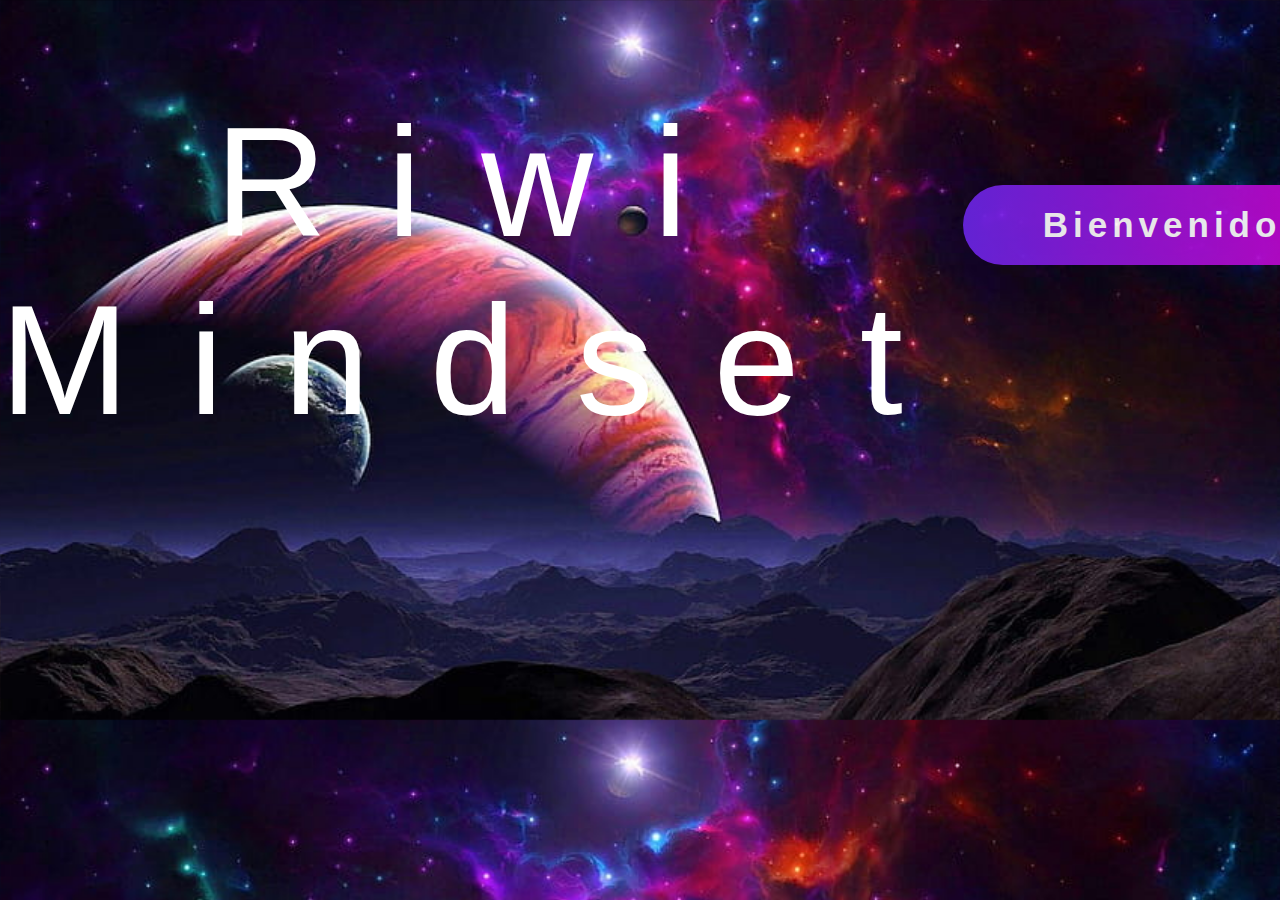
<file: Students/StartStudents/indexStartEstudents.html>
<!DOCTYPE html>
<html lang="en">
<head>
    <meta charset="UTF-8">
    <meta name="viewport" content="width=device-width, initial-scale=1.0">
    <link href="https://cdn.jsdelivr.net/npm/bootstrap@5.3.2/dist/css/bootstrap.min.css" rel="stylesheet" integrity="sha384-T3c6CoIi6uLrA9TneNEoa7RxnatzjcDSCmG1MXxSR1GAsXEV/Dwwykc2MPK8M2HN" crossorigin="anonymous">
    <script src="https://cdn.jsdelivr.net/npm/bootstrap@5.3.2/dist/js/bootstrap.bundle.min.js" integrity="sha384-C6RzsynM9kWDrMNeT87bh95OGNyZPhcTNXj1NW7RuBCsyN/o0jlpcV8Qyq46cDfL" crossorigin="anonymous"></script>
    <link rel="stylesheet" href="/Students/StartStudents/stylesStart.css">
    <link rel="stylesheet" href="/General/generalStylesStudents.css">
    <title>Start</title>
</head>
<body id="bodyStart">
    <div class="containerSubtitle m4">
        <p>Riwi<br>Mindset</p>
    </div>
    <div class="containerButtonStart">
    <a href="">Bienvenido</a>
    </div>
</body>
</html>
</file>
<file: Students/StartStudents/stylesStart.css>
#bodyStart{
    background-image: url(/General/Images/ImagesStudents/backgroundStart.jpg);
    background-size: cover;
    height: 100%;
}

.containerSubtitle{
    display: flex;
    align-items: flex-end;
    justify-content: center;
    height: 50vh;
}

.containerSubtitle p{
    color: var(--color-letter-Start);
    font-size: 155px;
    text-align: center;
    letter-spacing: 60px;
}

.containerButtonStart{
    display: flex;
    align-items: center;
    justify-content: center;
    height: 50vh;
}

.containerButtonStart a{
    padding: 20px 80px;
    font-size: 35px;
    border-radius: 50px;
    letter-spacing: 5px;
    font-weight: bolder;
    text-decoration: none;
    color: var(--color-letter-Start);
    background: linear-gradient(to right, #6B26E7, #D300CA);
    opacity: 0.9;
    transition: all ease 0.7s;
}

.containerButtonStart a:hover{
    opacity: 1;
    transition: all ease 0.6s;
}
</file>
<file: General/generalStylesStudents.css>
:root {
  --color-letter-Start: #fff;
}

* {
  margin: 0;
  padding: 0;
}

body {
  display: flex;
  height: 100vh;
  background-color: var(--background-color);
  font-family: "Ubuntu", sans-serif;
}

.navbar {
  display: flex;
  flex-direction: column;
  height: 100%;
  width: 325px;
  background: rgb(0, 0, 0);
  background: linear-gradient(
    31deg,
    rgba(0, 0, 0, 1) 20%,
    rgba(27, 0, 50, 1) 40%,
    rgba(34, 0, 80, 1) 30%
  );
  padding: 35px;
}

.containerProfile {
  display: flex;
  flex-direction: column;
  align-items: center;
  justify-content: center;
  width: 100%;
}

.containerProfile img {
  width: 150px;
  height: 150px;
  border-radius: 70%;
  margin-bottom: 15px;
}

.containerProfile p:nth-child(2) {
  color: #ffff;
  font-size: 23px;
  letter-spacing: 3px;
}

.containerProfile p:nth-child(3) {
  color: grey;
  font-size: 17px;
}

.containerProfile .menu {
  display: flex;
  flex-direction: column;
  width: 100%;
  gap: 20px;
}

.containerProfile .menu a {
  text-decoration: none;
  width: 100%;
  font-size: 18px;
  color: #fff;
  padding: 8px 0;
  border-radius: 50px;
  text-align: center;
}

.containerProfile .menu a:hover {
  background: linear-gradient(
    to right,
    #00f7ff,
    #a66cff,
    #e000ff,
    #ffad51,
    #ff8700
  );
}

.containerProfile .menu a.linkActive {
  background: linear-gradient(
    to right,
    #00f7ff,
    #a66cff,
    #e000ff,
    #ffad51,
    #ff8700
  );
}
</file>
